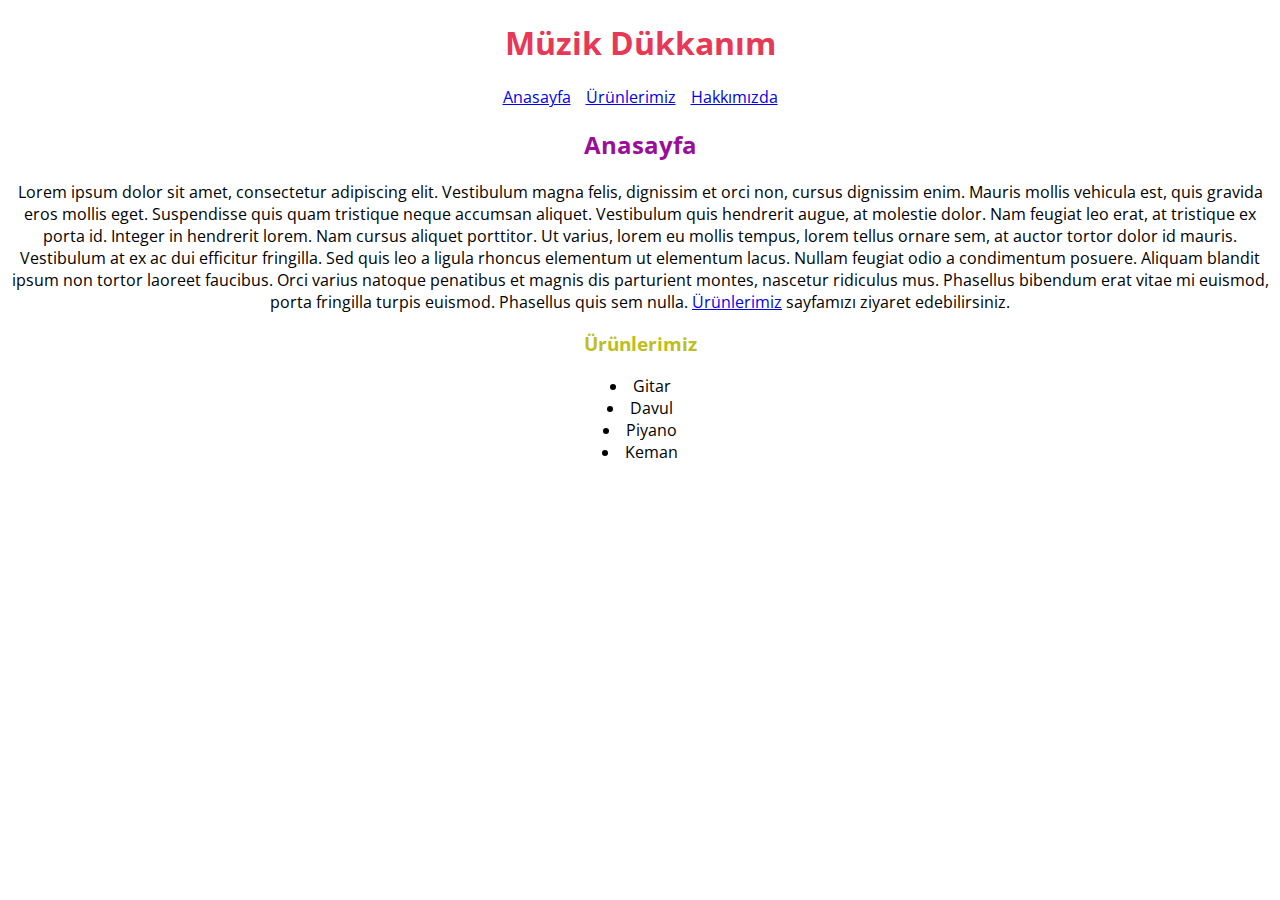
<file: CSSCases/case1/index.html>
<!DOCTYPE html>
<html lang="en">
<head>
    <meta charset="UTF-8">
    <meta http-equiv="X-UA-Compatible" content="IE=edge">
    <meta name="viewport" content="width=device-width, initial-scale=1.0">
    <title>CSS Ödev1</title>
    <link rel="stylesheet" href="css/style.css">
    <link rel="preconnect" href="https://fonts.googleapis.com">
    <link rel="preconnect" href="https://fonts.gstatic.com" crossorigin>
    <link href="https://fonts.googleapis.com/css2?family=Open+Sans:ital,wght@0,300;0,400;1,300&display=swap" rel="stylesheet">
</head>
<body>
    <header>
        <h1>Müzik Dükkanım</h1>
        <nav>
            <ul>
                <li><a href="index.html">Anasayfa</a></li>
                <li><a href="products.html">Ürünlerimiz</a></li>
                <li><a href="about-us.html">Hakkımızda</a></li>
            </ul>
        </nav>
    </header>
    <main>
        <section>
            <article>
                <h2>Anasayfa</h2>
                <p>Lorem ipsum dolor sit amet, consectetur adipiscing elit. Vestibulum magna felis, 
                    dignissim et orci non, cursus dignissim enim. Mauris mollis vehicula est, quis gravida eros mollis eget.
                    Suspendisse quis quam tristique neque accumsan aliquet. Vestibulum quis hendrerit augue, at molestie dolor.
                    Nam feugiat leo erat, at tristique ex porta id. Integer in hendrerit lorem. Nam cursus aliquet porttitor.
                    Ut varius, lorem eu mollis tempus, lorem tellus ornare sem, at auctor tortor dolor id mauris.
                    Vestibulum at ex ac dui efficitur fringilla.
                    Sed quis leo a ligula rhoncus elementum ut elementum lacus. Nullam feugiat odio a condimentum posuere. 
                    Aliquam blandit ipsum non tortor laoreet faucibus. Orci varius natoque penatibus et magnis dis parturient montes, 
                    nascetur ridiculus mus. Phasellus bibendum erat vitae mi euismod, porta fringilla turpis euismod. 
                    Phasellus quis sem nulla. <a href="products.html">Ürünlerimiz</a> sayfamızı ziyaret edebilirsiniz.</p>
                <h3>Ürünlerimiz</h3>
                <ul>
                    <li>Gitar</li>
                    <li>Davul</li>
                    <li>Piyano</li>
                    <li>Keman</li>
                </ul>
            </article> 
        </section>
    </main>
    <footer>

    </footer>
</body>
</html>
</file>
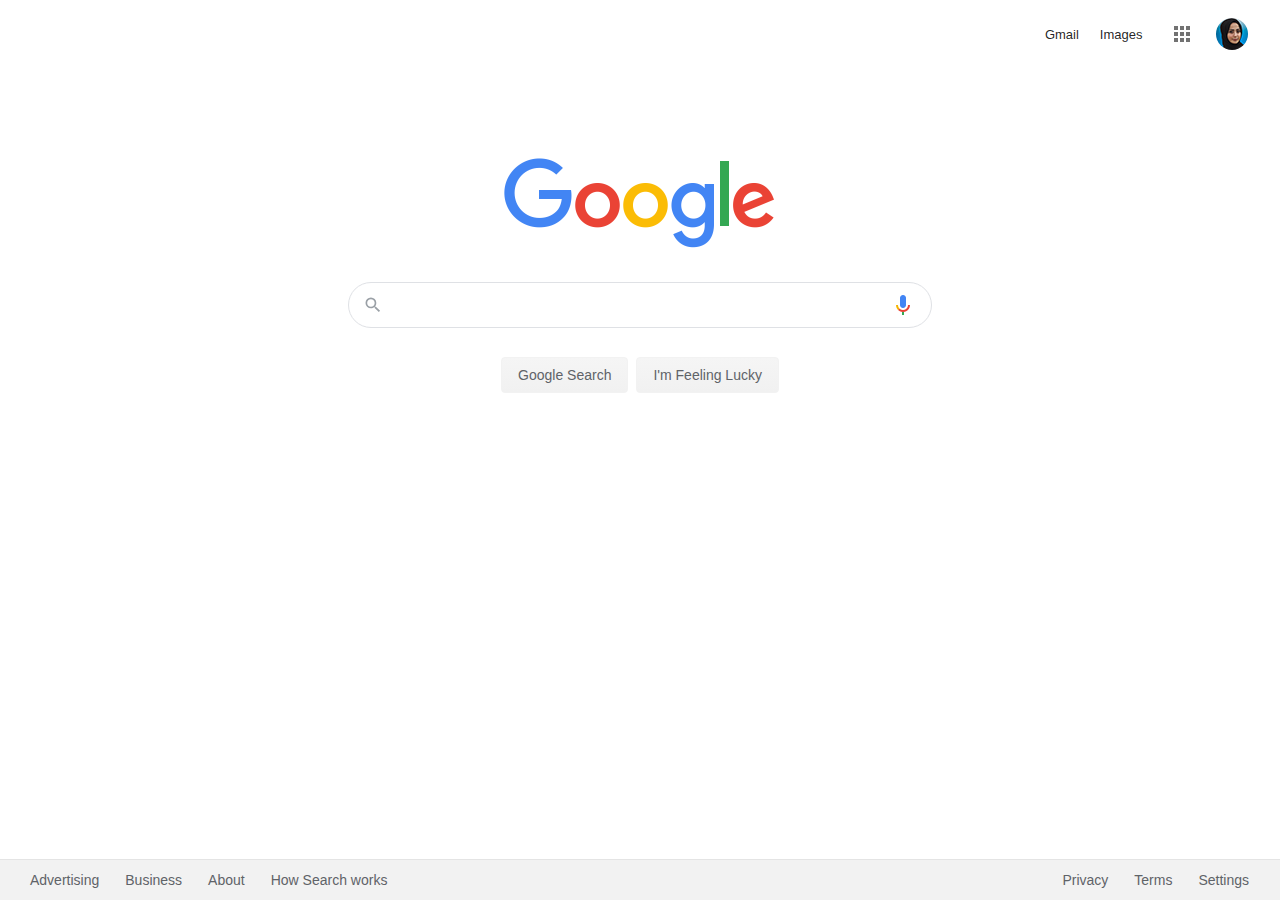
<file: CSSCases/case3/index.html>
<!DOCTYPE html>
<html lang="en">
  <head>
    <meta charset="UTF-8" />
    <meta name="viewport" content="width=device-width, initial-scale=1.0" />
    <link rel="stylesheet" href="css/style.css" />
    <title>Google</title>
  </head>
  <body>
    <div class="panel">
      <nav>
        <ul class="header">
          <li class="pic headerli">
            <a href="https://www.github.com/feyzakeless" target="_blank"
              ><img
                src="assets/profile.png"
                alt=""
                style="margin-right: 1px;"
            /></a>
          </li>
          <li style="margin: 8px" class="headerli">
            <a href="https://www.google.com.tr/intl/en/about/products?tab=wh"
              ><img src="assets/appsbutton.svg" alt="" style="width: 16px; height: 16px; margin-right: 3px;"></a
            >
          </li>
          <li style="margin: 8px; margin-left: -2px;" class="headerli">
            <a
              href="https://www.google.com.tr/imghp?hl=en&tab=wi&authuser=0&ogbl"
              >Images</a
            >
          </li>
          <li style="margin: 8px" class="headerli">
            <a href="https://mail.google.com/mail/?tab=wm&authuser=0&ogbl"
              >Gmail</a
            >
          </li>
        </ul>
      </nav>
      <div class="container">
        <img
          src="assets/googlelogo.png"
          width="350px"
          alt=""
        />
      </div>
      <div class="search-area">
        <div class="search">
          <div class="search-img">
            <span>
              <svg
                focusable="false"
                xmlns="http://www.w3.org/2000/svg"
                viewBox="0 0 24 24"
              >
                <path
                  d="M15.5 14h-.79l-.28-.27A6.471 6.471 0 0 0 16 9.5 6.5 6.5 0 1 0 9.5 16c1.61 0 3.09-.59 4.23-1.57l.27.28v.79l5 4.99L20.49 19l-4.99-5zm-6 0C7.01 14 5 11.99 5 9.5S7.01 5 9.5 5 14 7.01 14 9.5 11.99 14 9.5 14z"
                ></path>
              </svg>
            </span>
          </div>
          <div class="input-enter">
            <div class="input-area">
              <input
                type="text"
                class="input"
                maxlength="2048"
                autofocus="true"
              />
            </div>
          </div>
          <div class="voice-img">
            <img src="assets/voicelogo.png">
          </div>
        </div>
      </div>

      <div class="buttons">
        <a href=""
          ><button class="googlesearch">Google Search</button></a
        >
        <a href=""
          ><button class="feelinglucky">I'm Feeling Lucky</button></a
        >
      </div>
    </div>

    <nav>
      <ul class="footer">
        <li class="footerli">
          <a
            href="https://www.google.com/intl/en_tr/ads/?subid=ww-ww-et-g-awa-a-g_hpafoot1_1!o2&utm_source=google.com&utm_medium=referral&utm_campaign=google_hpafooter&fg=1"
            >Advertising</a
          >
        </li>
        <li class="footerli">
          <a
            href="https://www.google.com/services/?subid=ww-ww-et-g-awa-a-g_hpbfoot1_1!o2&utm_source=google.com&utm_medium=referral&utm_campaign=google_hpbfooter&fg=1"
            >Business</a
          >
        </li>
        <li class="footerli">
          <a
            href="https://about.google/?utm_source=google-TR&utm_medium=referral&utm_campaign=hp-footer&fg=1"
            >About</a
          >
        </li>
        <li class="footerli">
          <a href="https://google.com/search/howsearchworks/?fg=1"
            >How Search works</a
          >
        </li>

        <li class="footerli" style="float: right; margin-right: 35px">
          <a href="https://www.google.com/preferences?hl=en">Settings</a>
        </li>

        <li class="footerli" style="float: right">
          <a href="https://policies.google.com/terms?hl=en-TR&fg=1">Terms</a>
        </li>

        <li class="footerli" style="float: right">
          <a href="https://policies.google.com/privacy?hl=en-TR&fg=1">Privacy</a>
        </li>
      </ul>
    </nav>
  </body>
</html>
</file>
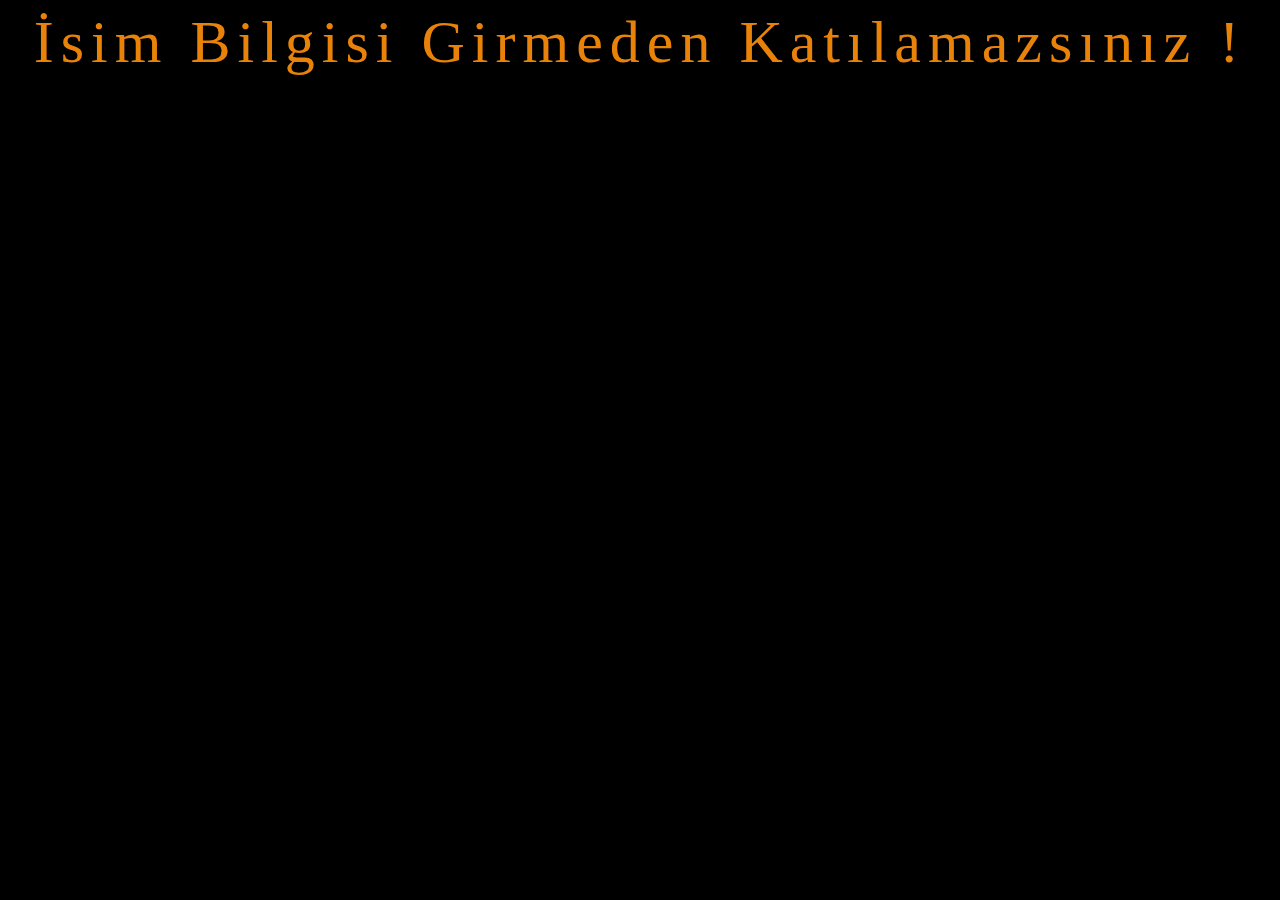
<file: JSCases/case1/index.html>
<!DOCTYPE html>
<html lang="en">
  <head>
    <meta charset="UTF-8" />
    <meta http-equiv="X-UA-Compatible" content="IE=edge" />
    <meta name="viewport" content="width=device-width, initial-scale=1.0" />
    <link rel="stylesheet" href="css/style.css" />
    <link
      rel="stylesheet"
      href="https://cdn.jsdelivr.net/npm/bootstrap@4.6.0/dist/css/bootstrap.min.css"
      integrity="sha384-B0vP5xmATw1+K9KRQjQERJvTumQW0nPEzvF6L/Z6nronJ3oUOFUFpCjEUQouq2+l"
      crossorigin="anonymous"
    />
    <title>Kodluyoruz Javascript Saat Ödevi</title>
  </head>
  <body class="bg-dark">
    <div class="text-center">
      <img
        src="https://cdn.sanity.io/images/9kdepi1d/production/65c832d202a503b15d99e628f4313782f3ef50db-300x62.png"
        alt=""
        class="rounded"
      />
      <div class="text1 text-center">
        Merhaba, <strong><span id="myName"></span></strong>! Hoş geldin!
      </div>
      <div id="myClock" class="clock" onload="showTime()"></div>
      <div class="text2 text-center">
        <strong>Kodluyoruz Frontend Web Development Patikası</strong>'nın
        Javascript bölümü 1. Ödevindesiniz.
      </div>
    </div>
    <script src="js/clock.js"></script>
  </body>
</html>
</file>
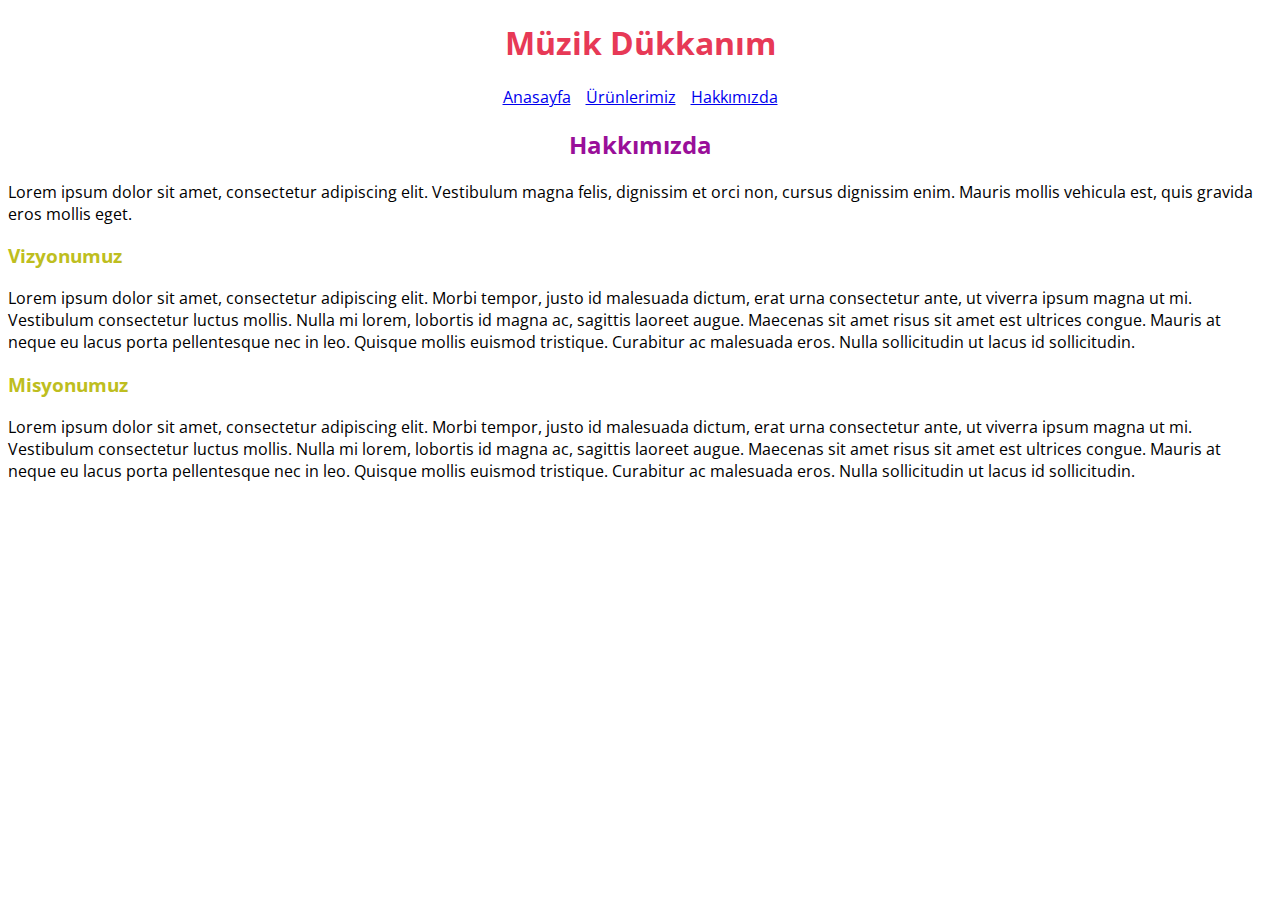
<file: CSSCases/case1/about-us.html>
<!DOCTYPE html>
<html lang="en">
<head>
    <meta charset="UTF-8">
    <meta http-equiv="X-UA-Compatible" content="IE=edge">
    <meta name="viewport" content="width=device-width, initial-scale=1.0">
    <title>CSS Ödev1 | Hakkımızda</title>
    <link rel="stylesheet" href="css/style.css">
    <link rel="preconnect" href="https://fonts.googleapis.com">
    <link rel="preconnect" href="https://fonts.gstatic.com" crossorigin>
    <link href="https://fonts.googleapis.com/css2?family=Open+Sans:ital,wght@0,300;0,400;1,300&display=swap" rel="stylesheet">
</head>
<body>
    <header>
        <h1>Müzik Dükkanım</h1>
        <nav>
            <ul>
                <li><a href="index.html">Anasayfa</a></li>
                <li><a href="products.html">Ürünlerimiz</a></li>
                <li><a href="about-us.html">Hakkımızda</a></li>
            </ul>
        </nav>
    </header>
    <main>
        <section class="about-us">
            <article>
                <h2>Hakkımızda</h2>
                <p>Lorem ipsum dolor sit amet, consectetur adipiscing elit. Vestibulum magna felis, 
                    dignissim et orci non, cursus dignissim enim. Mauris mollis vehicula est, quis gravida eros mollis eget.</p>
            </article> 
            <article>
                <h3>Vizyonumuz</h3>
                <p>Lorem ipsum dolor sit amet, consectetur adipiscing elit. Morbi tempor, justo id malesuada dictum,
                    erat urna consectetur ante, ut viverra ipsum magna ut mi. Vestibulum consectetur luctus mollis.
                    Nulla mi lorem, lobortis id magna ac, sagittis laoreet augue. Maecenas sit amet risus sit amet est ultrices
                    congue. Mauris at neque eu lacus porta pellentesque nec in leo. Quisque mollis euismod tristique.
                    Curabitur ac malesuada eros. Nulla sollicitudin ut lacus id sollicitudin. </p>
            </article>
            <article>
                <h3>Misyonumuz</h3>
                <p>Lorem ipsum dolor sit amet, consectetur adipiscing elit. Morbi tempor, justo id malesuada dictum, erat urna 
                    consectetur ante, ut viverra ipsum magna ut mi. Vestibulum consectetur luctus mollis. Nulla mi lorem, lobortis 
                    id magna ac, sagittis laoreet augue. Maecenas sit amet risus sit amet est ultrices congue. Mauris at neque eu 
                    lacus porta pellentesque nec in leo. Quisque mollis euismod tristique. Curabitur ac malesuada eros. Nulla 
                    sollicitudin ut lacus id sollicitudin. </p>
            </article>
        </section>
    </main>
    <footer>

    </footer>
</body>
</html>
</file>
<file: CSSCases/case1/css/style.css>
body{
    font-family: 'Open Sans', sans-serif;
    text-align: center;
}
h1{
    color: rgb(231, 57, 86);
}
h2{
    color: rgb(153, 15, 153);
}
h3{
    color: rgb(190, 190, 32);
}
nav ul{
    list-style: none;
    display: flex;
    justify-content: center;
    padding: 0;
    margin: 0;
}
nav ul li{
    margin-right: 15px;
}
nav ul li:last-child{
    margin-right: 0;
}
main ul,
ol.urunlerimiz{
    padding: 0;
    margin: 0;
}

main ul li,
ol.urunlerimiz li{
    list-style-position: inside;
}
ol.urunlerimiz li{
    margin-bottom: 20px;
}
.about-us{
    text-align: left;
}
.about-us h2{
    text-align: center;
}
</file>
<file: CSSCases/case3/css/style.css>
body{
  font :13px/27px Roboto,RobotoDraft,Arial,sans-serif
}

.header {
  list-style-type: none;
  margin: 10px;
  overflow: hidden;
  margin-right: 16px;
  font-family: arial,sans-serif;
  font-size: 13px;
  display: flex;
  justify-content: flex-end;
  align-items: center;
  height: 48px;
}

.header li:nth-child(1){
  order:4;
}

.header li:nth-child(2){
  order:3;
}

.header li:nth-child(2) a{
  display: flex;
  align-items: center;
}

.header li:nth-child(2) img{
  opacity: .55;
}
.header li:nth-child(3){
  order:2;
}

.header li:nth-child(3){
  order:1;
}

.headerli a {
  display: block;
  color: black;
  text-align: center;
  padding: 5px 7.5px;
  text-decoration: none;
  color: rgba(0,0,0,0.87);
}

.headerli a:hover {
  text-decoration: underline;
}

.headerli.pic img{
  background-size: 32px 32px;
    border: 0;
    -webkit-border-radius: 50%;
    border-radius: 50%;
    display: block;
    margin: 0px;
    position: relative;
    height: 32px;
    width: 32px;
    z-index: 0;
}

.container {
  text-align: center;
  margin: 100px;
}

.container img{
  width: 272px;
  height: 92px;
}

.search-area {
  background: #fff;
  display: flex;
  border: 1px solid #dfe1e5;
  border-radius: 24px;
  box-shadow: none;
  z-index: 3;
  height: 44px;
  margin: 0 auto;
  margin-top: -77px;
  width: 582px;
}

.search-area:hover {
  box-shadow: 0 1px 6px 0 rgb(32 33 36 / 28%);
  border-color: rgba(223,225,229,0);
}

.search {
  flex: 1;
  display: flex;
  padding: 5px 8px 0 16px;
  padding-left: 14px;
}

.search-img {
  display: flex;
  align-items: center;
  padding-right: 13px;
  margin-top: -5px;
}

.search-img span {
  color: #9aa0a6;
  height: 20px;
  width: 20px;
  margin-top: 0px;
  display: inline-block;
  fill: currentColor;
  line-height: 24px;
  position: relative;
}

.input-enter {
  display: flex;
  flex: 1;
  flex-wrap: wrap;
}

.input-area {
  color: transparent;
  flex: 100%;
  font: 16px arial, sans-serif;
  display: block;
}

.input {
  background-color: transparent;
  border: none;
  margin: 0;
  padding: 0;
  color: rgba(0,0,0,.87);
  word-wrap: break-word;
  outline: none;
  display: flex;
  flex: 100%;
  -webkit-tap-highlight-color: transparent;
  font-size: 16px;
  font: 16px arial, sans-serif;
  line-height: 34px;
  height: 34px !important;
  text-rendering: auto;
  letter-spacing: normal;
  word-spacing: normal;
  text-transform: none;
  text-indent: 0px;
  text-shadow: none;
  text-align: start;
  appearance: textfield;
  cursor: text;
  width: 480px;
}

.voice-img{
  display: flex;
  cursor: pointer;
  align-items: center;
  border: 0;
  background: transparent;
  outline: none;
  padding: 0 8px;
  width: 24px;
  line-height: 44px;
  margin-top: -5px;
}

.voice-img img{
  height: 24px;
  width: 24px;
  vertical-align: middle;
}

.buttons {
  display: flex;
  justify-content: center;
  align-items: center;
  margin-top: 18px;
}

.buttons button{
  background-image: -webkit-linear-gradient(top,#f5f5f5,#f1f1f1);
    background-color: #f2f2f2;
    border: 1px solid #f2f2f2;
    border-radius: 4px;
    color: #5F6368;
    font-family: arial,sans-serif;
    font-size: 14px;
    margin: 11px 4px;
    padding: 0px 16px;
    line-height: 27px;
    height: 36px;
    min-width: 54px;
    text-align: center;
    cursor: pointer;
    user-select: none;
}

.buttons button:hover{
    box-shadow: 0 1px 1px rgb(0 0 0 / 10%);
    background-image: -webkit-linear-gradient(top,#f8f8f8,#f1f1f1);
    background-color: #f8f8f8;
    border: 1px solid #c6c6c6;
    color: #222;
}

.googlesearch {
  margin: 11px 4px;
  padding: 0 16px;
  line-height: 27px;
  min-width: 54px;
  text-align: center;
  cursor: pointer;
  user-select: none;
}

.feelinglucky {
  padding: 0 16px;
  line-height: 27px;
  min-width: 54px;
  text-align: center;
  cursor: pointer;
  user-select: none;
}

.footer {
  margin: 0;
  padding: 0;
  overflow: hidden;
  border: 0;
  border-top: 1px solid #e4e4e4;;
  position: fixed;
  bottom: 0;
  width: 100%;
  margin-left: -8px;
  line-height: 10px;
  list-style: none;
  background-color: #f2f2f2;
}

.footerli {
  float: left;
}

.footerli a {
  display: block;
  color: #5f6368;
  text-align: center;
  padding: 15.2px 16px;
  text-decoration: none;
  font-family: arial, sans-serif;
  font-size: 14px;
  margin-left: 14px;
  margin-right: -20px;
}

.footerli a:hover {
  text-decoration: underline;
}
</file>
<file: JSCases/case1/css/style.css>
body {
  background: black;
}

.clock {
  position: relative;
  text-align: center;
  color: #e98208;
  font-size: 60px;
  font-family:Cambria, Cochin, Georgia, Times, 'Times New Roman', serif;
  letter-spacing: 7px;
}

.text1 {
  position: relative;
  text-align: center;
  color: #e98208;
  font-size: 50px;
  font-family:Cambria, Cochin, Georgia, Times, 'Times New Roman', serif;
  letter-spacing: 7px;
}

.text2 {
  position: relative;
  text-align: center;
  color: #e98208;
  font-size: 40px;
  font-family:Cambria, Cochin, Georgia, Times, 'Times New Roman', serif;
  letter-spacing: 7px;
  margin-right: 100px;
  margin-left: 100px;
}

 img {
     margin-top: 120px;
     width: 17%;
}
</file>
